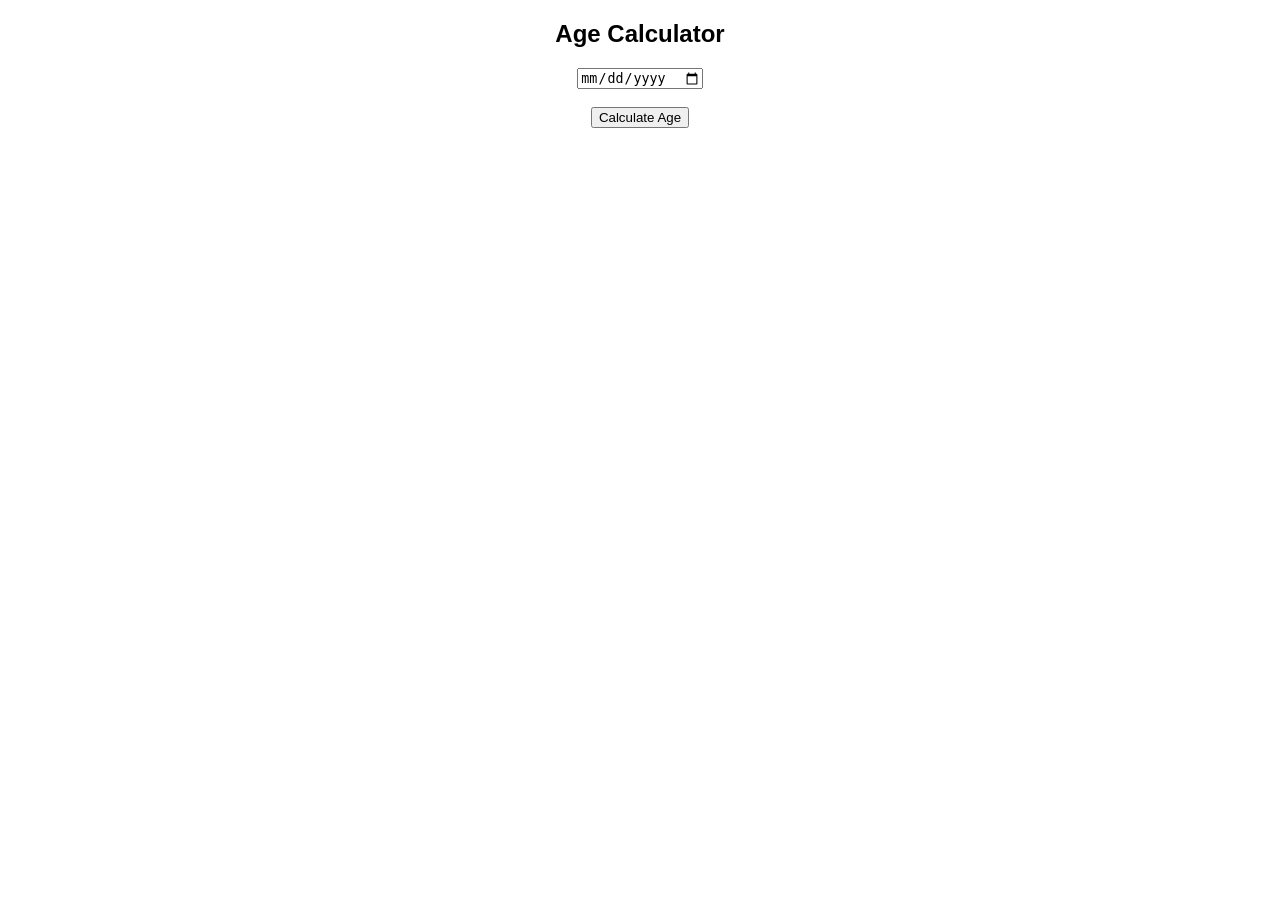
<file: age.html>
<!DOCTYPE html>
<html>

<head>
<script>

function calculateAge(){

let dob=document.getElementById("dob").value;

let birth=new Date(dob);
let now=new Date();

let age=now.getFullYear()-birth.getFullYear();

document.getElementById("result").innerHTML="Age : "+age;

}

</script>
</head>

<body style="text-align:center;font-family:Arial">

<h2>Age Calculator</h2>

<input type="date" id="dob"><br><br>

<button onclick="calculateAge()">Calculate Age</button>

<p id="result"></p>

</body>
</html>
</file>
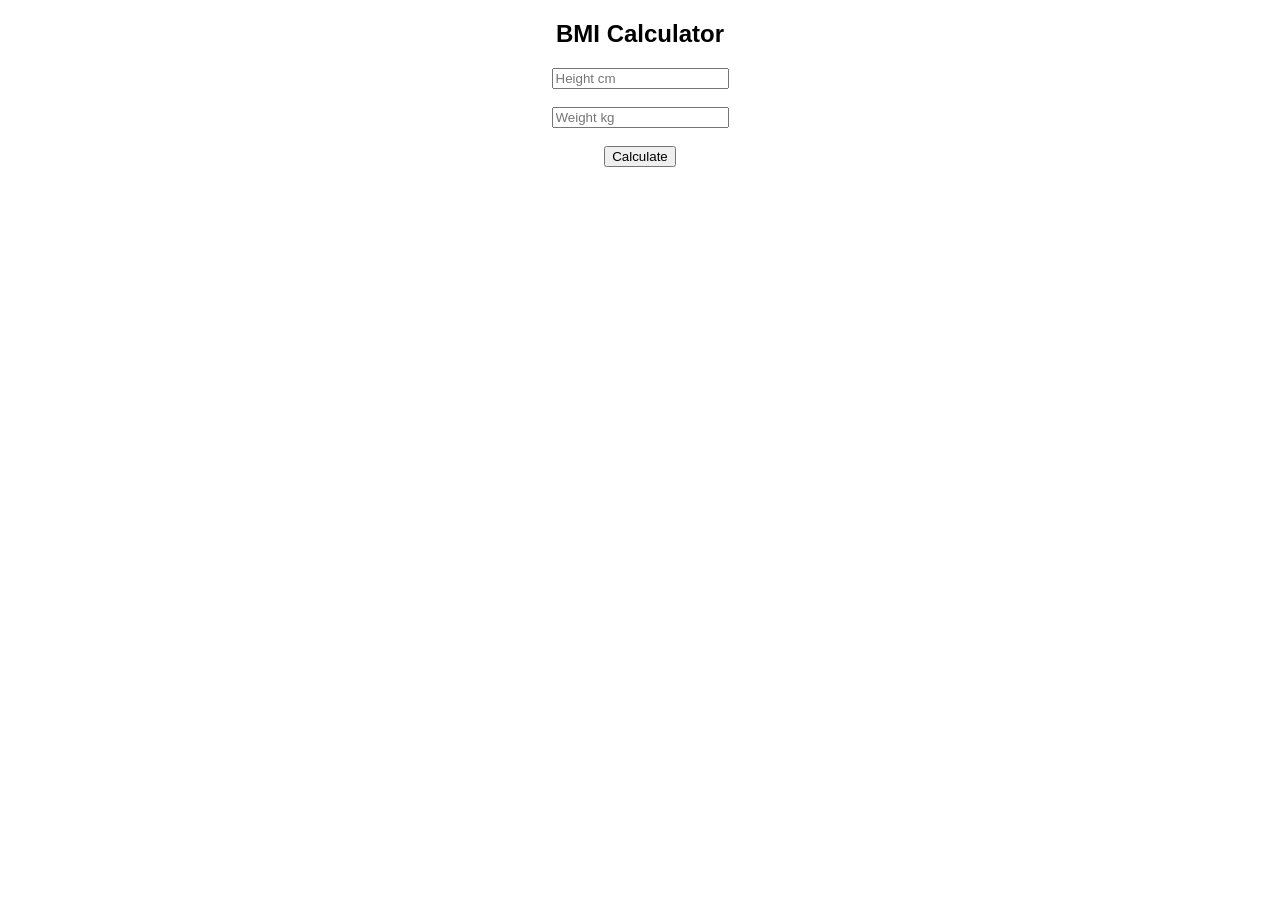
<file: bmi.html>
<!DOCTYPE html>
<html>

<head>
<script>

function calculateBMI(){

let h=document.getElementById("height").value/100;
let w=document.getElementById("weight").value;

let bmi=w/(h*h);

document.getElementById("result").innerHTML="BMI : "+bmi.toFixed(1);

}

</script>
</head>

<body style="text-align:center;font-family:Arial">

<h2>BMI Calculator</h2>

<input type="number" id="height" placeholder="Height cm"><br><br>
<input type="number" id="weight" placeholder="Weight kg"><br><br>

<button onclick="calculateBMI()">Calculate</button>

<p id="result"></p>

</body>
</html>
</file>
